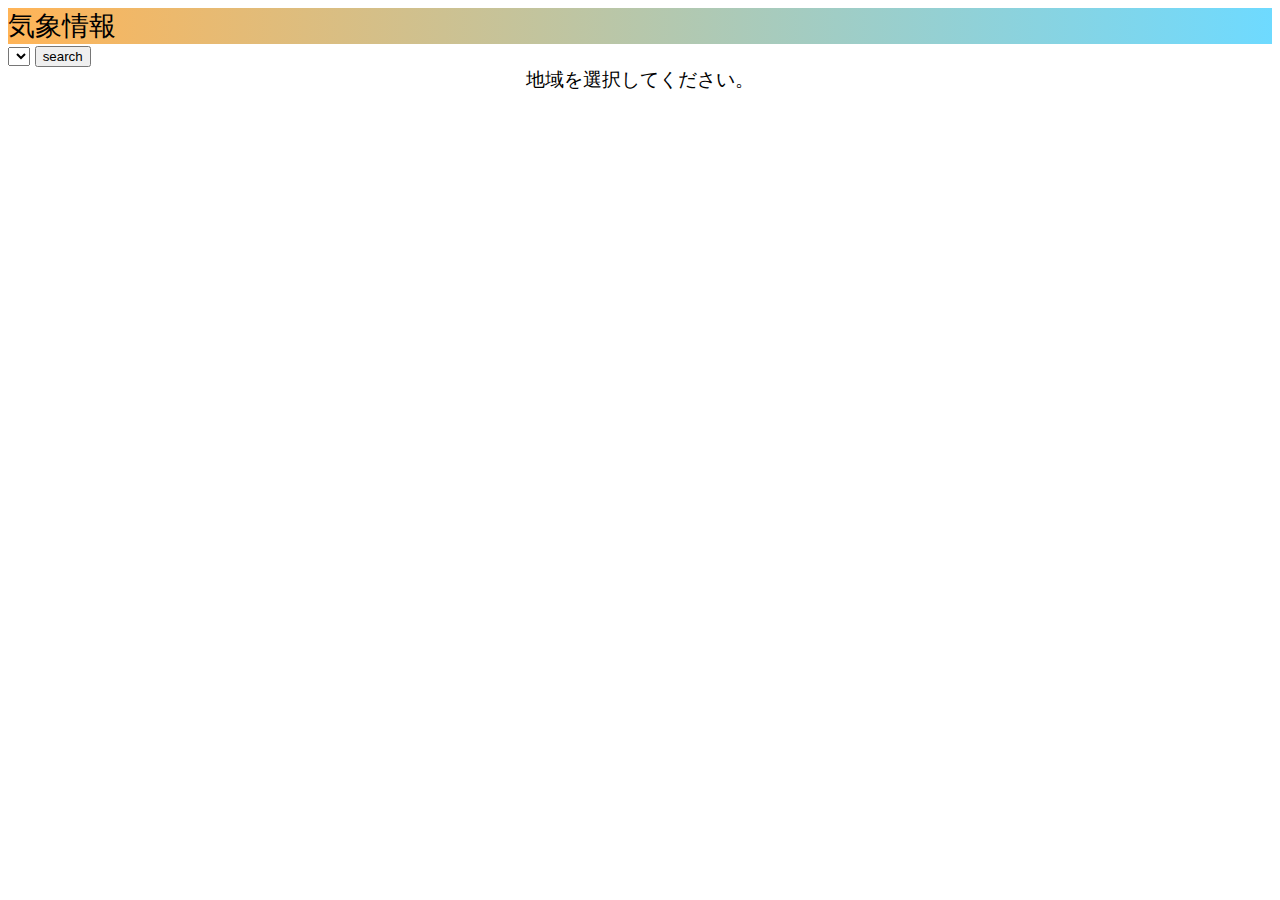
<file: index.html>
<!DOCTYPE html>
<html lang="ja">

<head>
  <meta charset="UTF-8">
  <meta http-equiv="X-UA-Compatible" content="IE=edge">
  <meta name="viewport" content="width=device-width, initial-scale=1.0">
  <link rel="stylesheet" href="./css/style.css">
  <script src="https://code.jquery.com/jquery-3.6.0.min.js"
    integrity="sha256-/xUj+3OJU5yExlq6GSYGSHk7tPXikynS7ogEvDej/m4=" crossorigin="anonymous"></script>
  <title>お天気API</title>
</head>

<body>
  <header>気象情報</header>
  <main>
    <form action="" method="get">
      <select name="prefecture" id="prefecture">
        <script>
          var prefectures = [
            ["北海道", "016010"], ["青森県", "020010"], ["岩手県", "030010"], ["宮城県", "040010"], ["秋田県", "050010"], ["山形県", "060010"], ["福島県", "070010"],
            ["茨城県", "080010"], ["栃木県", "090010"], ["群馬県", "100010"], ["埼玉県", "110010"], ["千葉県", "120010"], ["東京都", "130010"], ["神奈川県", "140010"],
            ["新潟県", "150010"], ["富山県", "160010"], ["石川県", "170010"], ["福井県", "180010"], ["山梨県", "190010"], ["長野県", "200010"], ["岐阜県", "210010"],
            ["静岡県", "220010"], ["愛知県", "230010"], ["三重県", "240010"], ["滋賀県", "250010"], ["京都府", "260010"], ["大阪府", "270000"], ["兵庫県", "280010"],
            ["奈良県", "290010"], ["和歌山県", "300010"], ["鳥取県", "310010"], ["島根県", "320010"], ["岡山県", "330010"], ["広島県", "340010"], ["山口県", "350020"],
            ["徳島県", "360010"], ["香川県", "370000"], ["愛媛県", "380010"], ["高知県", "390010"], ["福岡県", "400010"], ["佐賀県", "410010"], ["長崎県", "420010"],
            ["熊本県", "430010"], ["大分県", "440010"], ["宮崎県", "450010"], ["鹿児島県", "460010"], ["沖縄県", "471010"]
          ];
          
          prefectures.forEach(prefecture => {
          $("#prefecture").append(`<option value="${prefecture[i][1]}">${prefecture[i][0]}</option>`);
        });
        </script>
      </select>
      <input type="button" value="search" id="search">
    </form>
    <div id="forecast_wrapper">
      地域を選択してください。
    </div>
  </main>
  <footer id="footer"></footer>
  <script src="./js/script.js"></script>
  <script src="./js/api.js"></script>
</body>

</html>
</file>
<file: css/style.css>
@charset "utf-8";

html {
  font-size: 14pt;
}
header{
  font-size: 20pt;
  background-image: linear-gradient(90deg, #ffb457,#6edaff);
}
form{
  font-size: 14pt;
}
#forecast_wrapper {
  text-align: center;
}

#week_forecast {
  display: flex;
}

.day_wrapper {
  width: 40%;
  margin: 10px;
  padding: inherit;
  border: 1px solid #cecaca;
}

.icon {
  width: 120px;
}

footer {
  text-align: center;
}
</file>
